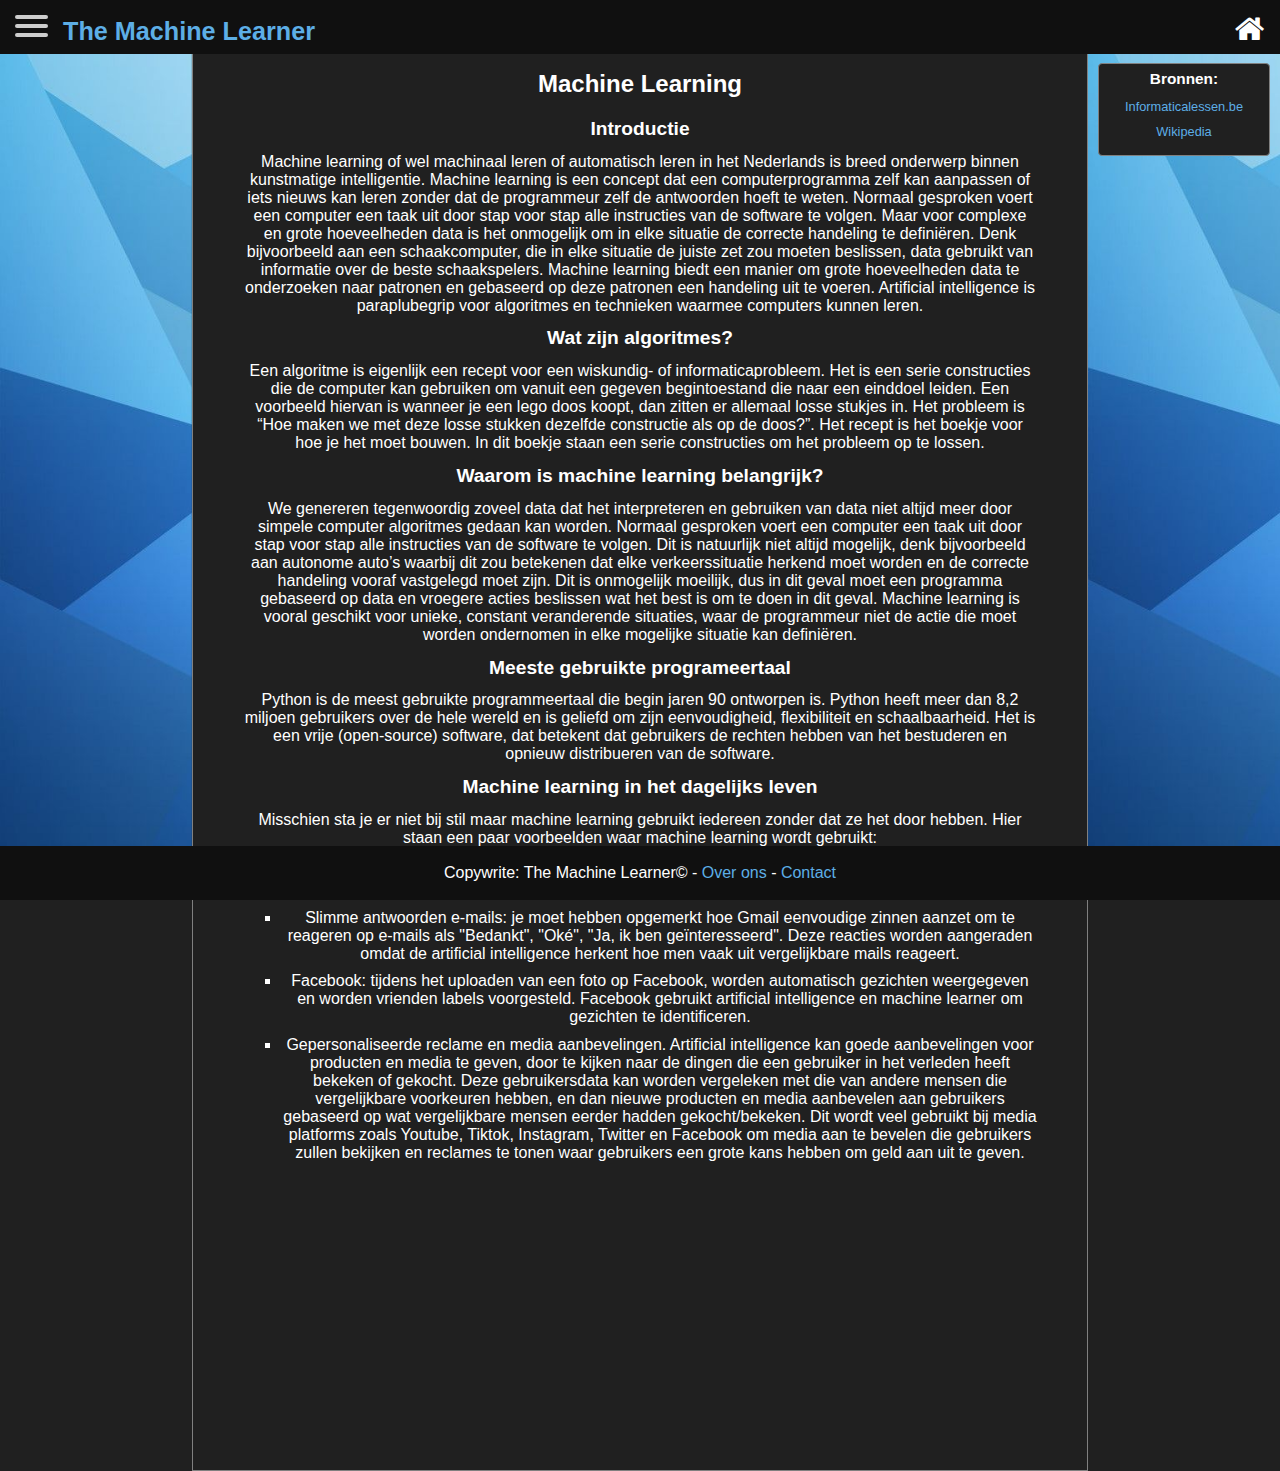
<file: index.html>
<!DOCTYPE html>
<html>

<head>
	<title> The machine learner RT </title>
	<link rel="shortcut icon" type="image/jpg" href="Images/favicon.svg" />
	<meta charset="utf-8">
	<meta name="viewport" content="width=device-width-initial-scale=1">
	<title>Repl.it</title>
	<link href="style.css" rel="stylesheet" type="text/css">
	<link rel="stylesheet" href="https://cdnjs.cloudflare.com/ajax/libs/font-awesome/4.7.0/css/font-awesome.min.css">
</head>

<body>
	<!--Header-->
	<div class="header">
		<div class="Menu">

			<div id="menuToggle">
				<input type="checkbox">
    <span> </span>
    <span> </span>
    <span> </span>
    <ul id="menu">
      <li> <a href="index.html" class= "MenuLink">Home</a></li>
      <li> <a href="OverOns.html" class="MenuLink">Over ons</a></li>
      <li> <a href="Contact.html" class="MenuLink">Contact</a></li>
    </div>
    </div>
  <div class= "Title"> <h1>The Machine Learner </h1> </div>
  <a href="index.html"><button class="btn"><i class="fa fa-home"></i></button></a> </div>
</div>


<!--Coloms-->
<div class="Container">
	<!--Colom Links-->
	<div class="columnsideL">
    
	</div>

	<!--Middelste, hier schrijven-->
	<div class="column middle">
		<h2> Machine Learning </h2>
		<h3> Introductie </h3>
		<p> Machine learning of wel machinaal leren of automatisch leren in het Nederlands is breed onderwerp binnen kunstmatige
			intelligentie. Machine learning is een concept dat een computerprogramma zelf kan aanpassen of iets nieuws kan leren zonder
			dat de programmeur zelf de antwoorden hoeft te weten. Normaal gesproken voert een computer een taak uit door stap voor
			stap alle instructies van de software te volgen. Maar voor complexe en grote hoeveelheden data is het onmogelijk om in
			elke situatie de correcte handeling te definiëren. Denk bijvoorbeeld aan een schaakcomputer, die in elke situatie de juiste
			zet zou moeten beslissen, data gebruikt van informatie over de beste schaakspelers. Machine learning biedt een manier
			om grote hoeveelheden data te onderzoeken naar patronen en gebaseerd op deze patronen een handeling uit te voeren. Artificial
			intelligence is paraplubegrip voor algoritmes en technieken waarmee computers kunnen leren. </p>
		<h3> Wat zijn algoritmes? </h3>
		<p> Een algoritme is eigenlijk een recept voor een wiskundig- of informaticaprobleem. Het is een serie constructies die
			de computer kan gebruiken om vanuit een gegeven begintoestand die naar een einddoel leiden. Een voorbeeld hiervan is wanneer
			je een lego doos koopt, dan zitten er allemaal losse stukjes in. Het probleem is “Hoe maken we met deze losse stukken
			dezelfde constructie als op de doos?”. Het recept is het boekje voor hoe je het moet bouwen. In dit boekje staan een serie
			constructies om het probleem op te lossen. </p>
		<h3> Waarom is machine learning belangrijk? </h3>
		<p> We genereren tegenwoordig zoveel data dat het interpreteren en gebruiken van data niet altijd meer door simpele computer
			algoritmes gedaan kan worden. Normaal gesproken voert een computer een taak uit door stap voor stap alle instructies van
			de software te volgen. Dit is natuurlijk niet altijd mogelijk, denk bijvoorbeeld aan autonome auto’s waarbij dit zou betekenen
			dat elke verkeerssituatie herkend moet worden en de correcte handeling vooraf vastgelegd moet zijn. Dit is onmogelijk
			moeilijk, dus in dit geval moet een programma gebaseerd op data en vroegere acties beslissen wat het best is om te doen
			in dit geval. Machine learning is vooral geschikt voor unieke, constant veranderende situaties, waar de programmeur niet
			de actie die moet worden ondernomen in elke mogelijke situatie kan definiëren.</p>
		<h3> Meeste gebruikte programeertaal </h3>
		<p>Python is de meest gebruikte programmeertaal die begin jaren 90 ontworpen is. Python heeft meer dan 8,2 miljoen gebruikers
			over de hele wereld en is geliefd om zijn eenvoudigheid, flexibiliteit en schaalbaarheid. Het is een vrije (open-source)
			software, dat betekent dat gebruikers de rechten hebben van het bestuderen en opnieuw distribueren van de software.</p>
		<h3> Machine learning in het dagelijks leven</h3>
		<p> Misschien sta je er niet bij stil maar machine learning gebruikt iedereen zonder dat ze het door hebben. Hier staan
			een paar voorbeelden waar machine learning wordt gebruikt: </p>
		<ul>
			<li>E-mail classificatie: Gmail gebruikt machine learning om spam uit inboxen te filteren en om e-mails te catagoriseren
				in groepen Primair, Promoties, Sociaal en Update of labelt de e-mails als belangrijk.</li>
			<li>Slimme antwoorden e-mails: je moet hebben opgemerkt hoe Gmail eenvoudige zinnen aanzet om te reageren op e-mails als
				"Bedankt", "Oké", "Ja, ik ben geïnteresseerd". Deze reacties worden aangeraden omdat de artificial intelligence herkent
				hoe men vaak uit vergelijkbare mails reageert. </li>
			<li>Facebook: tijdens het uploaden van een foto op Facebook, worden automatisch gezichten weergegeven en worden vrienden
				labels voorgesteld. Facebook gebruikt artificial intelligence en machine learner om gezichten te identificeren. </li>
			<li> Gepersonaliseerde reclame en media aanbevelingen. Artificial intelligence kan goede aanbevelingen voor producten
				en media te geven, door te kijken naar de dingen die een gebruiker in het verleden heeft bekeken of gekocht. Deze gebruikersdata
				kan worden vergeleken met die van andere mensen die vergelijkbare voorkeuren hebben, en dan nieuwe producten en media
				aanbevelen aan gebruikers gebaseerd op wat vergelijkbare mensen eerder hadden gekocht/bekeken. Dit wordt veel gebruikt
				bij media platforms zoals Youtube, Tiktok, Instagram, Twitter en Facebook om media aan te bevelen die gebruikers zullen
				bekijken en reclames te tonen waar gebruikers een grote kans hebben om geld aan uit te geven. </li>
		</ul>

		<iframe width="560" height="315" src="https://www.youtube.com/embed/ukzFI9rgwfU" title="YouTube video player" frameborder="0" allow="accelerometer; autoplay; clipboard-write; encrypted-media; gyroscope; picture-in-picture" allowfullscreen></iframe>
		<iframe width="560" height="315" src="https://www.youtube.com/embed/FnSRSEwASu4" frameborder="0" allow="accelerometer; autoplay; clipboard-write; encrypted-media; gyroscope; picture-in-picture" allowfullscreen></iframe>
		<div class="Bronnen2">
			<!--Bronen voor telefoon-->
			<h2>
				Bronnen:
			</h2>

			<div class="beBox">
				<p>
					<a href="https://informaticalessen.be/programmeren/wat-is-algoritmisch-denken/ "> Informaticalessen.be</a>
				</p>
				<p>
					<a href="https://nl.wikipedia.org/wiki/Machinaal_leren"> Wikipedia</a>
				</p>
			</div>
		</div>
	</div>

	<!--Colom rechts-->
	<div class="columnsideR">
		<div class="Bronnen1">
			<!--Bronen-->
			<h3>
				Bronnen:
			</h3>

			<div class="beBox">
				<p>
					<a href="https://informaticalessen.be/programmeren/wat-is-algoritmisch-denken/ "> Informaticalessen.be</a>
				</p>
				<p>
					<a href="https://nl.wikipedia.org/wiki/Machinaal_leren"> Wikipedia</a>
				</p>
			</div>

		</div>
	</div>

	<!--Footer-->
	<div class="footer">
    Copywrite: The Machine Learner© - <a href='OverOns.html' class='css-class'>Over ons</a> - <a href='Contact.html' class='css-class'>Contact </a>
	</div>


</body>
</html>
</file>
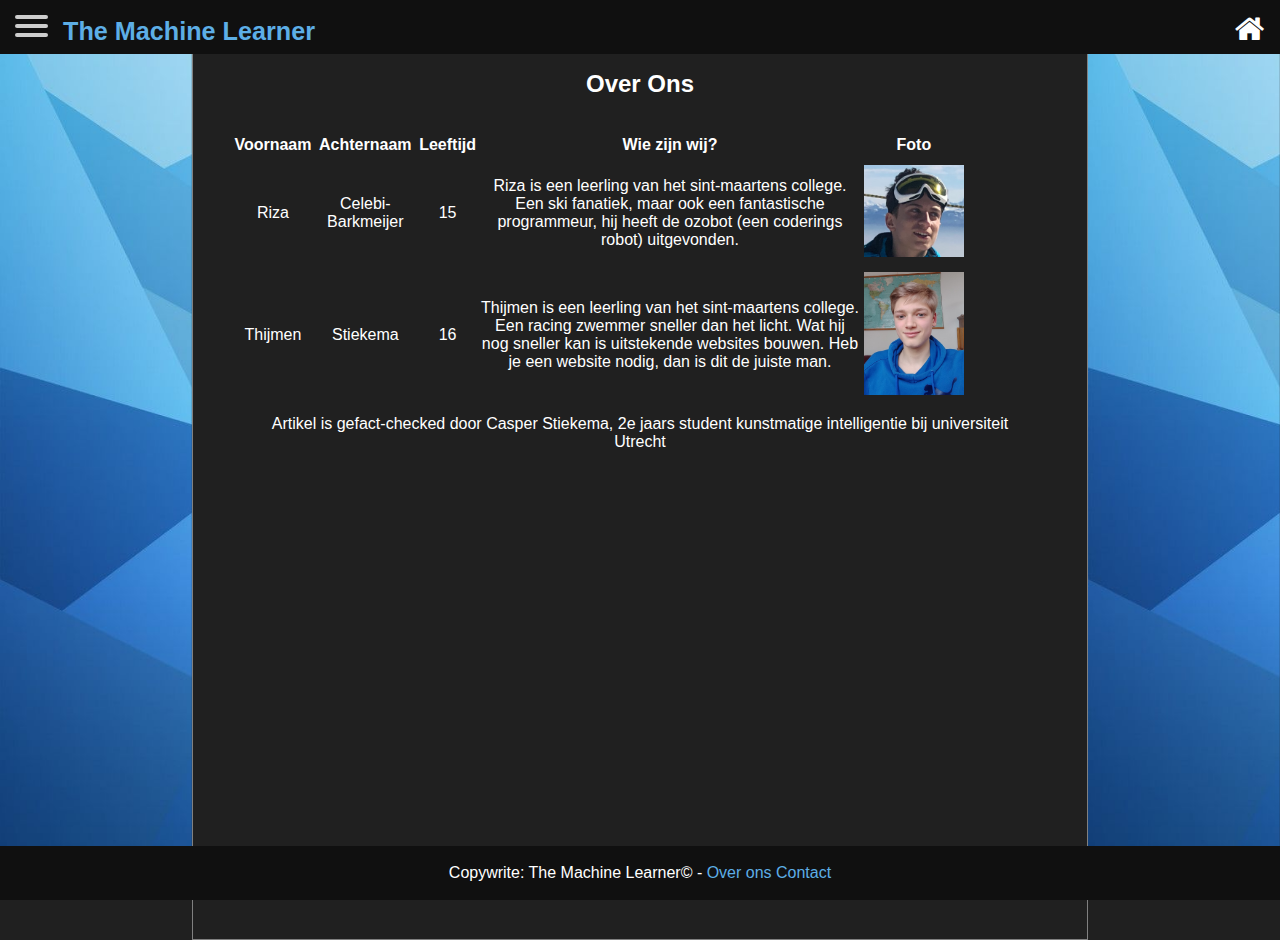
<file: OverOns.html>
<!DOCTYPE html>
<html>

<head>
  <title> The machine learner RT </title>
<link rel="shortcut icon" type="image/jpg" href="Images/favicon.svg"/>
	<meta charset="utf-8">
	<meta name="viewport" content="width=device-width-initial-scale=1">
	<title>Repl.it</title>
	<link href="style.css" rel="stylesheet" type="text/css">
  <link rel="stylesheet" href="https://cdnjs.cloudflare.com/ajax/libs/font-awesome/4.7.0/css/font-awesome.min.css">
</head>

<!--Header-->
<div class="header">
	<div class="Menu"> 
    
  <div id= "menuToggle">
    <input type="checkbox">
    <span> </span>
    <span> </span>
    <span> </span>
    <ul id="menu">
      <li> <a href="index.html">Home</a></li>
      <li> <a href="Overons.html">Over ons</a></li>
      <li> <a href="Contact.html">Contact</a></li>
    </div>
    </div>
  <div class= "Title"> <h1>The Machine Learner </h1> </div>
  <a href="index.html"><button class="btn"><i class="fa fa-home"></i></button></a>
  </div>

</div>

<!--Coloms-->
<div class="row">
	<!--Colom Links-->
	<div class="columnsideL">
	</div>

	<!--Middelste, hier schrijven-->
	<div class="column middle">
		<h2> Over Ons </h2>

<table style="width:90%">
  <tr>
    <th>Voornaam</th>
    <th>Achternaam</th> 
    <th>Leeftijd</th>
    <th>Wie zijn wij?</th>
    <th>Foto</th>
  </tr>
  <tr>
    <td>Riza</td>
    <td>Celebi-Barkmeijer</td>
    <td>15</td>
    <td>Riza is een leerling van het sint-maartens college. Een ski fanatiek, maar ook een fantastische programmeur, hij heeft de ozobot (een coderings robot) uitgevonden.</td>
    <td><img src="Images/Riza.png" alt="Riza" width="100px" height="auto">
    </td>
  </tr>
  <tr>
    <td>Thijmen</td>
    <td>Stiekema</td>
    <td>16</td>
    <td>Thijmen is een leerling van het sint-maartens college. Een racing zwemmer sneller dan het licht. Wat hij nog sneller kan is uitstekende websites bouwen. Heb je een website nodig, dan is dit de juiste man.</td>
    <td>
		<img src="Images/Thijmen.jpg" alt="Thijmen" width="100px" height="auto"> 
    </td>
  </tr>
</table>

<p>
 Artikel is gefact-checked door Casper Stiekema, 2e jaars student kunstmatige intelligentie bij universiteit Utrecht
</p>

</body>
</html>

 <br>
<br>

	</div>
	<!--Colom rechts-->
	<div class="columnsideR">

	</div>

	<!--Footer-->
	<div class="footer">
		Copywrite: The Machine Learner© - <a href='OverOns.html' class='css-class'>Over ons</href> <a href='Contact.html' class='css-class'>Contact</href>
	</div>

	</body>

</html>
</file>
<file: style.css>
* {
  box-sizing: border-box;
  font-family: Arial, Helvetica, sans-serif;
}

:root {;
    --main-color: #202020;
    --font-color: white;
    --header-color: #101010;
}


body {
  margin: 0px;
  font-family: Arial, Helvetica, sans-serif;
 color:white;
  text-align: center;
  Background-color: var(--main-color);
}

p {
font-size: 1em; 
margin: 0.8em;

}
h1{
font-size: max(2.8vh,2.1em);
}

h2 {
font-size: 1.5em; 
}

ul{
list-style-type: square;
}

li{
margin:0.6em;
font-size: 1em;
}

h3{
font-size: 1.2em; 
margin: 0px;
}

/*linkstijl*/
a{
color: #5daee6ff;
text-decoration: none;
}

a:hover {
  color: #266ab5ff;
  text-decoration: none;
}

/* Style the header */
.header {
  position: fixed;
  background-color: var(--header-color);
  min-height: 4.5em;
  height: 6vh;
  text-align: Left;
  font-size: 0.6em;
  color: #5daee6ff;
  width:100%;
  z-index: 10;
}

.Title{
 float: left;
}

.column {
  margin-top: 40px; 
  float: left;
}

/* Left column */
.columnsideL {
  width: 15%;
  background-image: url('/Images/846241.jpg');
  background-size: cover;
  min-height: 100vh;
  position: fixed;
  z-index: 1;
}

.columnsideR {
  width: 15%;
  background-image: url('/Images/846241.jpg');
  background-size: cover;
  min-height: 100vh;
  position: fixed;
  z-index: 1;
  margin-left: 85%;
}


/* Middle column */
.column.middle {
  padding-top: 1vh;
  padding-left: 3vw;
  padding-right: 3vw;
  padding-bottom: 5vh;
  height: auto;
  min-height: 100vh;
  width: 70%;
  border: 1px solid gray;
  position: relative;
  Margin-left: 15%;
}

/* Style the footer */
.footer {
  font-size: max( 1vw, 1em);
  background-color: var(--header-color);
  padding: 2vh;
  text-align: center;
  position: fixed;
  bottom: 0;
  width: 100%;
  z-index: 10;
}

.Bronnen1{
  font-size: 1vw;
  background-color: var(--main-color);
  padding: 0.5vw;
  margin: 5%;
  margin-top: max(50px, 7vh); 
  border: 1px solid gray;
  border-radius: 4px;
}

iframe{
  height: 18vw;
  width: 28vw;
  margin: 0.5vw;
}

.Bronnen2{
  font-size: 0em;
}  


@media (max-aspect-ratio: 13/10){
  .columnsideL {
    display: none;
    }

  .columnsideR {
    display: none;
    }

  .column.middle {
    width: 100%;
    border: 0px;
    margin-left: 0;
  }

  iframe{
    height: 50vw;
    width: 80vw;
    }
  
  .Bronnen1{
    display: none;
    }  

  .Bronnen2{
    font-size: 1em; 
    margin-bottom: 5vh;
  }
  
  p{
    font-size: 3vh;
  }

  h2 {
  font-size: 4vh; 
  }

  li{
  font-size: 3vh;
  }

  h3{
  font-size: 3vh; 
  }
}


.Menu{
  float: left;
}

.btn {
  float: right;
  background-color: var(--header-color);
  border: none; 
  color: white; 
  font-size: max(3.5vh, 2.5em);
  cursor: pointer; 
  margin: 10px;
}

#menuToggle{
    display: block;
    position: relative;
    z-index: 10;
    user-select: none;
    margin: calc(6px + 1vh);
}
#menuToggle input{
    display: block;
    width: 40px;
    height: 32px;
    position: absolute;
    top: -7px;
    left: -5px;
    cursor: pointer;
    opacity: 0;
    z-index: 2;
}
#menuToggle span{
    display: block;
    width: 33px;
    height: 4px;
    margin-bottom: 5px;
    position: relative;
    background: #cdcdcd;
    border-radius: 3px;
    z-index: 1;
    transform-origin: 4px 0px;
    transition: transform 0.5s cubic-bezier(0.77,0.2,0.05,1.0),
            background 0.5s cubic-bezier(0.77,0.2,0.05,1.0),
            opacity 0.55s ease;
}
#menuToggle span:first-child{
    transform-origin: 0% 0%;
}
#menuToggle span:nth-last-child(2){
    transform-origin: 0% 100%;
}
#menuToggle input:checked ~ span{
    opacity: 1;
    transform: rotate(45deg) translate(-2px, -1px);
    background: #cdcdcd;
}
#menuToggle input:checked ~ span:nth-last-child(3){
    opacity: 0;
    transform: rotate(0deg) scale(0.2, 0.2);
}
#menuToggle input:checked ~ span:nth-last-child(2){
    transform: rotate(-45deg) translate(0, -1px);
}
#menu{
    position: absolute;
    width: 400px;
    height: 150vh;
    margin: -100px 0 0 -50px;
    padding-top: 10em;
    background: #101010;
    list-style: none;
    transform-origin: 0% 0%;
    transform: translate(-100%, 0%);
    transition: transform 0.5s;
}

#menu li{
    position: relative;
    padding: 1vh 0;
    font-size: 3vw;
    display: block;
}
#menuToggle input:checked ~ ul{
    transform: translate(0, 0);
}

table,td,th{
  padding-top: 0.5em;
  padding-bottom: 0.5;
}

input[type=text], select, textarea{
  Margin: 0.3em;
}

form{
  margin-bottom: 1.5em;
}
</file>
